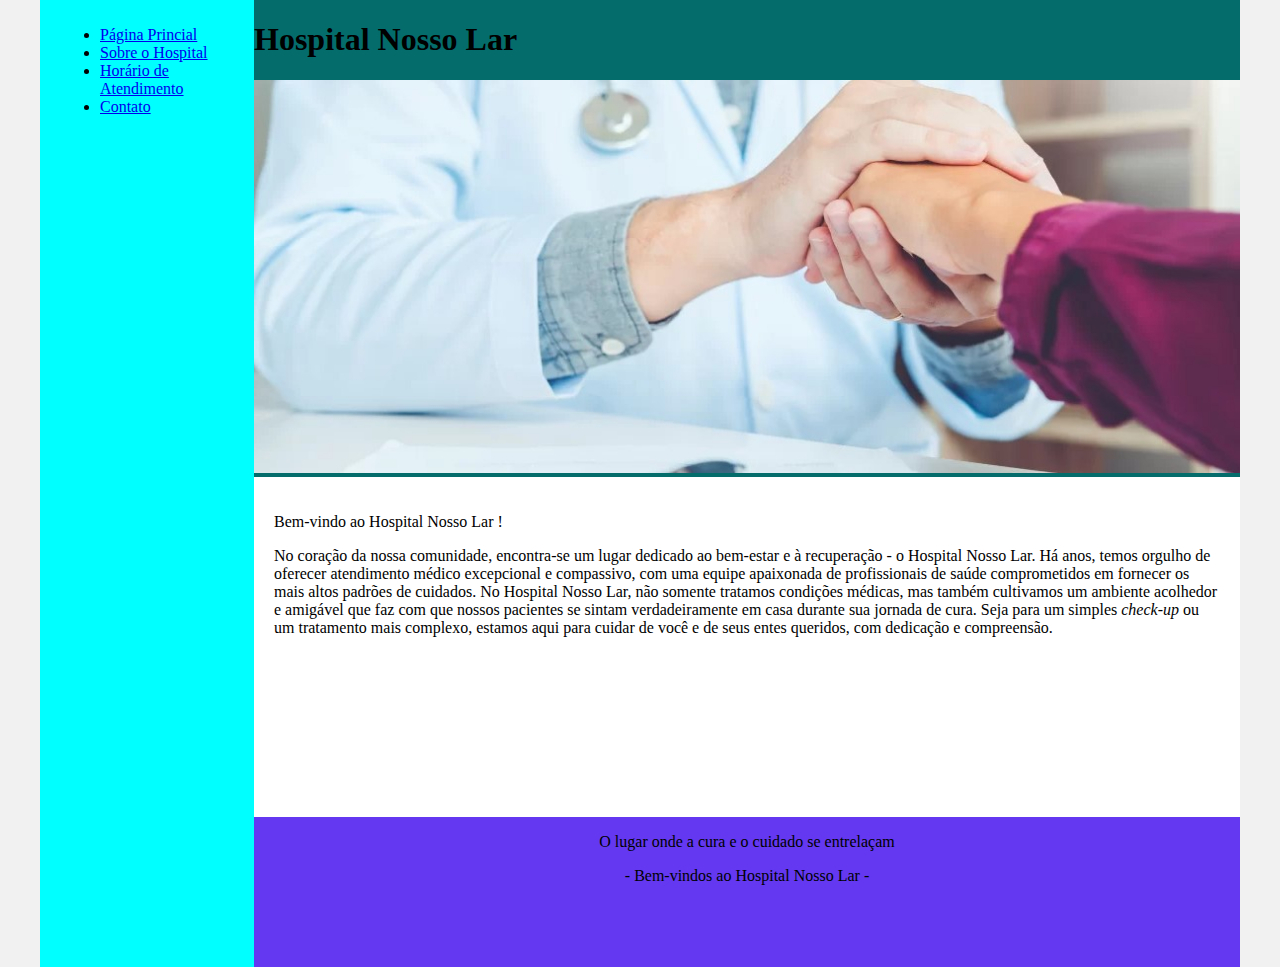
<file: index.html>
<!DOCTYPE html>
<html lang="pt-BR">
<head>
    <meta charset="UTF-8">
    <meta http-equiv="X-UA-Compatible" content="IE=edge">
    <meta name="viewport" content="width=device-width, initial-scale=1.0">
    <title>Website Hospital</title>
    <link rel="stylesheet" href="style.css">
</head>
<body>
    <div class="wrapper">
        <div class="menu">
            <!-- Aqui vai o seu menu -->
            <ul>
                <li><a href="index.html">Página Princial</a></li>
                <li><a href="about.html">Sobre o Hospital</a></li>
                <li><a href="openingHours.html">Horário de Atendimento</a></li>
                <li><a href="contact.html">Contato</a></li>
            </ul>
        </div>

        <div class="main">
            <div class="header">
                <!-- Aqui vai o seu header -->
                <h1>Hospital Nosso Lar</h1>
                <img title="Médico e paciente" src="inicio.jpg" alt="Médico segurando mão de paciente" width="100%">
            </div>
    
            <div class="content">
                <!-- Aqui vai o seu conteúdo -->
                
                <p>
                    Bem-vindo ao Hospital Nosso Lar ! 
                </p>
                <p>
                    No coração da nossa comunidade, encontra-se um lugar dedicado ao bem-estar e à recuperação - o Hospital Nosso Lar. 
                    Há anos, temos orgulho de oferecer atendimento médico excepcional e compassivo, com uma equipe apaixonada de 
                    profissionais de saúde comprometidos em fornecer os mais altos padrões de cuidados. No Hospital Nosso Lar, 
                    não somente tratamos condições médicas, mas também cultivamos um ambiente acolhedor e amigável que faz com 
                    que nossos pacientes se sintam verdadeiramente em casa durante sua jornada de cura. Seja para um simples <i>check-up</i>
                    ou um tratamento mais complexo, estamos aqui para cuidar de você e de seus entes queridos, com dedicação e compreensão. 
                    
                </p>
            </div>
    
            <div class="footer" align="center">
               <!-- Aqui vai o seu rodapé -->
               <p>O lugar onde a cura e o cuidado se entrelaçam</p>
               <p>- Bem-vindos ao Hospital Nosso Lar -</p>
            </div>
        </div>
    </div>
</body>
</html>
</file>
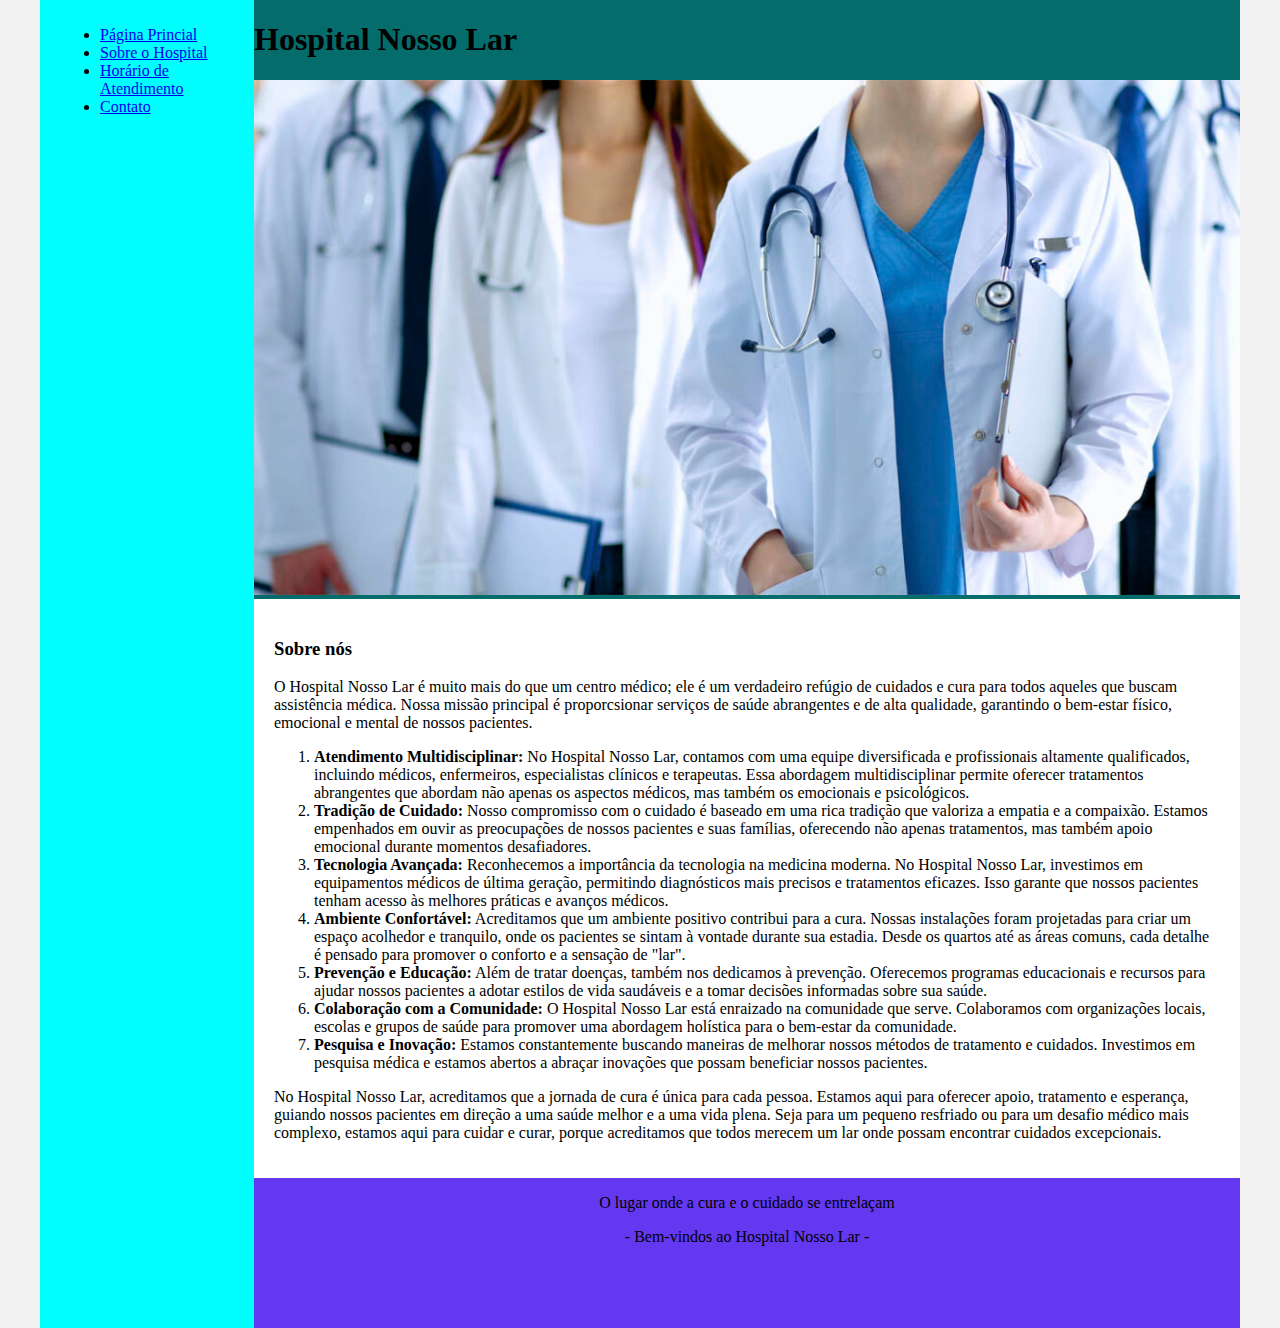
<file: about.html>
<!DOCTYPE html>
<html lang="pt-BR">
<head>
    <meta charset="UTF-8">
    <meta http-equiv="X-UA-Compatible" content="IE=edge">
    <meta name="viewport" content="width=device-width, initial-scale=1.0">
    <title>Website Hospital</title>
    <link rel="stylesheet" href="style.css">
</head>
<body>
    <div class="wrapper">
        <div class="menu">
            <!-- Aqui vai o seu menu -->
            <ul>
                <li><a href="index.html">Página Princial</a></li>
                <li><a href="about.html">Sobre o Hospital</a></li>
                <li><a href="openingHours.html">Horário de Atendimento</a></li>
                <li><a href="contact.html">Contato</a></li>
            </ul>
        </div>

        <div class="main">
            <div class="header">
                <!-- Aqui vai o seu header -->
                <h1>Hospital Nosso Lar</h1>
                <img title="Médicos" src="sobre.jpg" alt="Equipe médica usando jalécos" width="100%">
            </div>
    
            <div class="content">
                <h3>Sobre nós</h3>
                <!-- Aqui vai o seu conteúdo -->
                
                <p>
                    O Hospital Nosso Lar é muito mais do que um centro médico; 
                    ele é um verdadeiro refúgio de cuidados e cura para todos aqueles que buscam assistência médica. 
                    Nossa missão principal é proporcsionar serviços de saúde abrangentes e de alta qualidade, 
                    garantindo o bem-estar físico, emocional e mental de nossos pacientes. 
                </p>
                
                <ol>
                    <li>
                        <strong>Atendimento Multidisciplinar:</strong> No Hospital Nosso Lar, contamos com uma equipe diversificada 
                        e profissionais altamente qualificados, incluindo médicos, enfermeiros, especialistas clínicos 
                         e terapeutas. Essa abordagem multidisciplinar permite oferecer tratamentos abrangentes que abordam 
                         não apenas os aspectos médicos, mas também os emocionais e psicológicos.
                    </li>

                    <li>
                        <strong>Tradição de Cuidado:</strong> Nosso compromisso com o cuidado é baseado em uma rica tradição que 
                        valoriza a empatia e a compaixão. Estamos empenhados em ouvir as preocupações de nossos pacientes e suas famílias,
                        oferecendo não apenas tratamentos, mas também apoio emocional durante momentos desafiadores.
                    </li>

                    <li>
                        <strong>Tecnologia Avançada:</strong> Reconhecemos a importância da tecnologia na medicina moderna. 
                        No Hospital Nosso Lar, investimos em equipamentos médicos de última geração, permitindo diagnósticos mais precisos 
                        e tratamentos eficazes. Isso garante que nossos pacientes tenham acesso às melhores práticas e avanços médicos.
                    </li>

                    <li>
                        <strong>Ambiente Confortável:</strong> Acreditamos que um ambiente positivo contribui para a cura. Nossas instalações
                        foram projetadas para criar um espaço acolhedor e tranquilo, onde os pacientes se sintam à vontade durante sua estadia. 
                         Desde os quartos até as áreas comuns, cada detalhe é pensado para promover o conforto e a sensação de "lar".
                    </li>

                    <li>
                        <strong>Prevenção e Educação:</strong> Além de tratar doenças, também nos dedicamos à prevenção. Oferecemos programas 
                        educacionais e recursos para ajudar nossos pacientes a adotar estilos de vida saudáveis e a tomar decisões informadas sobre sua saúde.
                    </li>

                    <li>
                        <strong>Colaboração com a Comunidade:</strong> O Hospital Nosso Lar está enraizado na comunidade que serve. 
                         Colaboramos com organizações locais, escolas e grupos de saúde para promover uma abordagem holística para o bem-estar da comunidade.
                    </li>

                    <li>
                        <strong>Pesquisa e Inovação:</strong> Estamos constantemente buscando maneiras de melhorar nossos métodos de tratamento e cuidados. 
                        Investimos em pesquisa médica e estamos abertos a abraçar inovações que possam beneficiar nossos pacientes.
                    </li>
                </ol>

                <p>
                    No Hospital Nosso Lar, acreditamos que a jornada de cura é única para cada pessoa. Estamos aqui para oferecer apoio, tratamento e esperança,
                    guiando nossos pacientes em direção a uma saúde melhor e a uma vida plena. Seja para um pequeno resfriado ou para um desafio médico mais 
                    complexo, estamos aqui para cuidar e curar, porque acreditamos que todos merecem um lar onde possam encontrar cuidados excepcionais.
                </p>
                
            </div>
    
            <div class="footer" align="center">
                <!-- Aqui vai o seu rodapé -->
                <p>O lugar onde a cura e o cuidado se entrelaçam</p>
                <p>- Bem-vindos ao Hospital Nosso Lar -</p>
            </div>
        </div>
    </div>
</body>
</html>
</file>
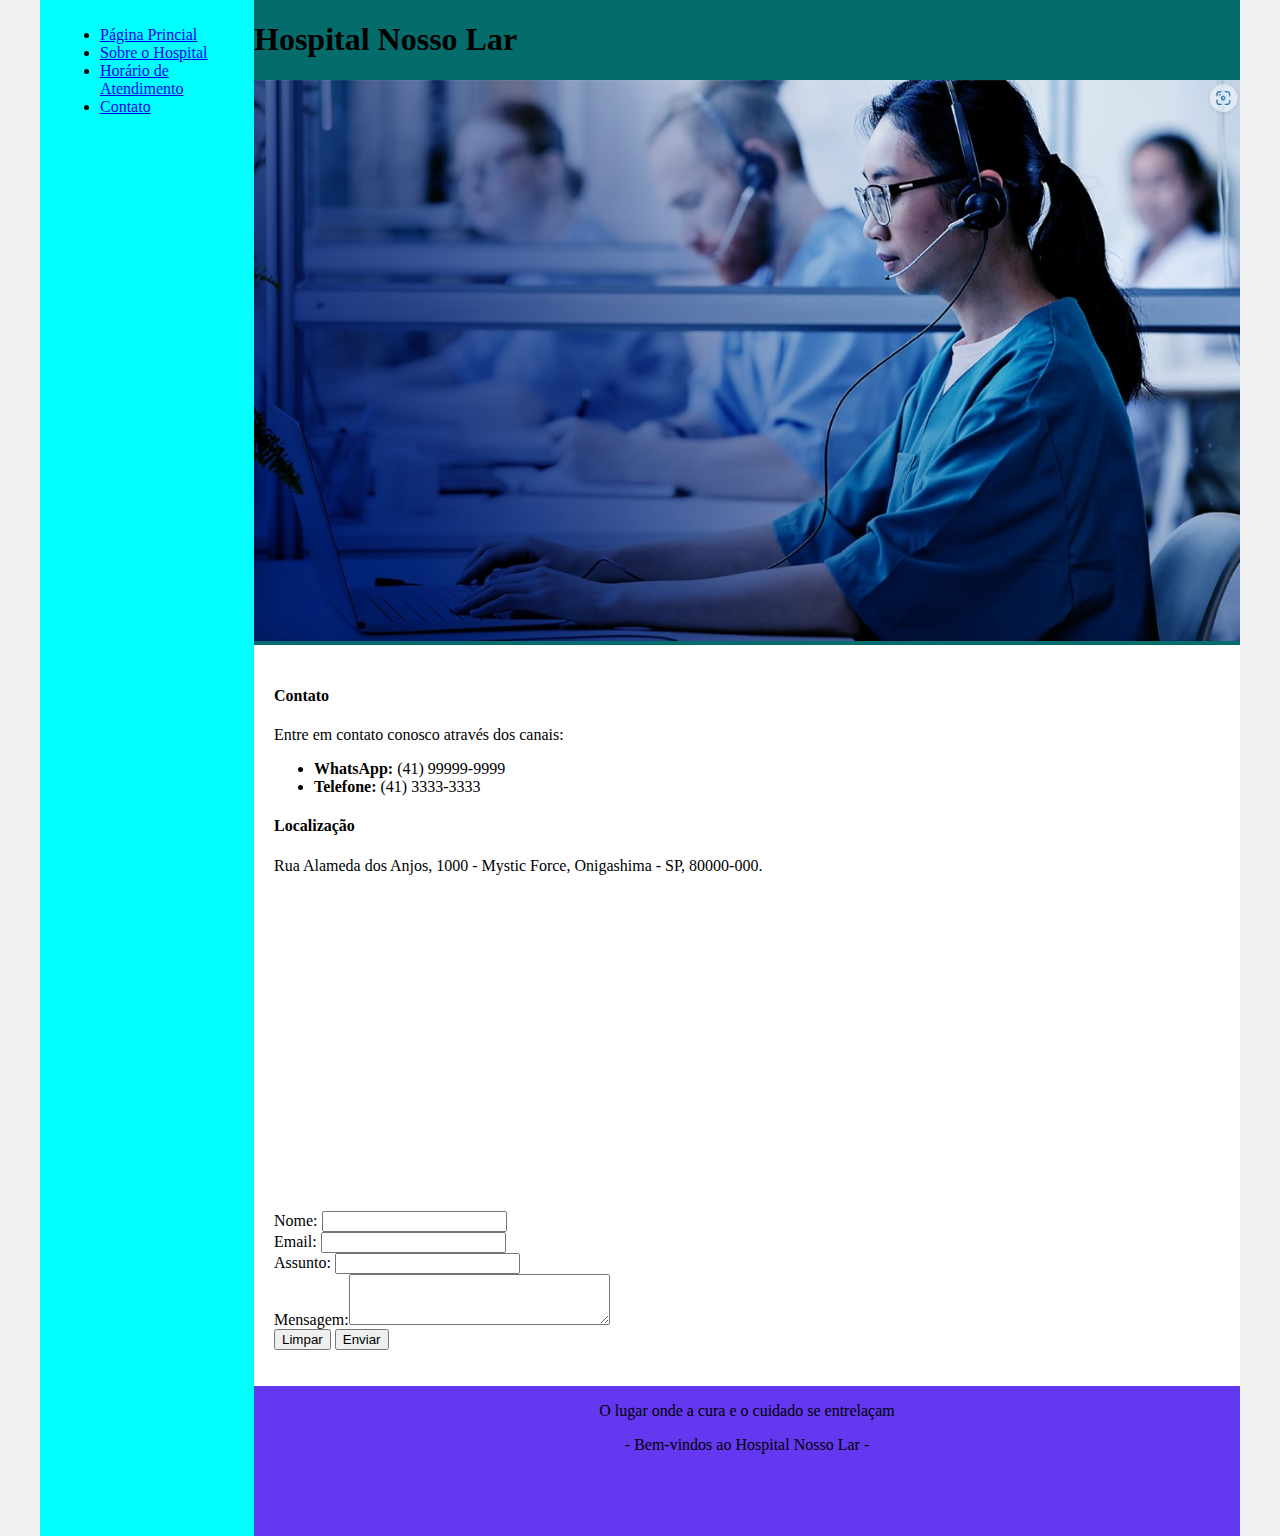
<file: contact.html>
<!DOCTYPE html>
<html lang="pt-BR">
<head>
    <meta charset="UTF-8">
    <meta http-equiv="X-UA-Compatible" content="IE=edge">
    <meta name="viewport" content="width=device-width, initial-scale=1.0">
    <title>Website Hospital</title>
    <link rel="stylesheet" href="style.css">
</head>
<body>
    <div class="wrapper">
        <div class="menu">
            <!-- Aqui vai o seu menu -->
            <ul>
                <li><a href="index.html">Página Princial</a></li>
                <li><a href="about.html">Sobre o Hospital</a></li>
                <li><a href="openingHours.html">Horário de Atendimento</a></li>
                <li><a href="contact.html">Contato</a></li>
            </ul>
        </div>

        <div class="main">
            <div class="header">
                <!-- Aqui vai o seu header -->
                <h1>Hospital Nosso Lar</h1>
                <img title="Central de atendimento" src="contato.jpg" alt="Atendente hospital" width="100%">
            </div>
    
            <div class="content">

                <h4>Contato</h4>

                Entre em contato conosco através dos canais:
                <ul>
                    <li><strong>WhatsApp:</strong> (41) 99999-9999</li>
                    <li><strong>Telefone:</strong> (41) 3333-3333 </li>
                </ul>

                <h4>Localização</h4>
                <p>Rua Alameda dos Anjos, 1000 - Mystic Force, Onigashima - SP, 80000-000.</p>
                <iframe src="https://www.google.com/maps/embed?pb=!1m18!1m12!1m3!1d467690.14396119775!2d-46.924967945020995!3d-23.682063530773064!2m3!1f0!2f0!3f0!3m2!1i1024!2i768!4f13.1!3m3!1m2!1s0x94ce448183a461d1%3A0x9ba94b08ff335bae!2zU8OjbyBQYXVsbywgU1A!5e0!3m2!1spt-BR!2sbr!4v1693002150020!5m2!1spt-BR!2sbr" width="400" height="300" style="border:0;" allowfullscreen="" loading="lazy" referrerpolicy="no-referrer-when-downgrade"></iframe>

                <p>
                    <form name="Formulário Contato" onsubmit="">
                
                        <label>Nome: <input type="text" name="nome"></label> <br>
                        <label>Email: <input type="email" name="email"></label> <br>
                        <label>Assunto: <input type="text" name="assunto"></label> <br>
                        <label>Mensagem:<textarea name="mensagem" cols="30" rows="3"></textarea><br>
                        <button type="reset">Limpar</button> <button type="submit">Enviar</button>
                        
                        
                    </form>
                </p>
                
            </div>
    
            <div class="footer" align="center">
                <!-- Aqui vai o seu rodapé -->
                <p>O lugar onde a cura e o cuidado se entrelaçam</p>
                <p>- Bem-vindos ao Hospital Nosso Lar -</p>
            </div>
        </div>
    </div>
</body>
</html>
</file>
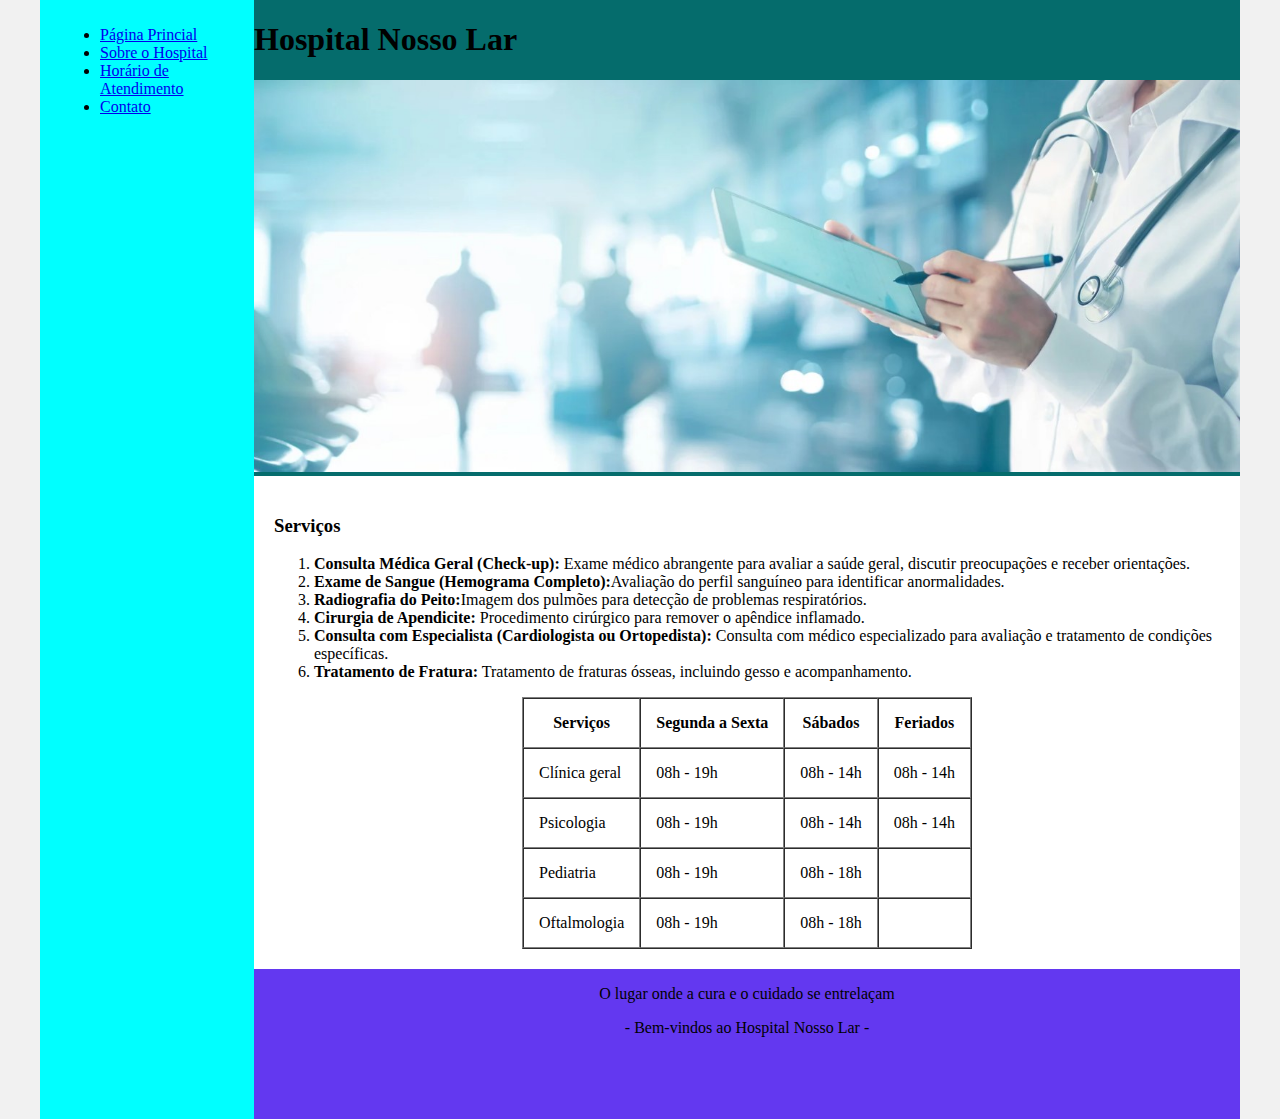
<file: openingHours.html>
<!DOCTYPE html>
<html lang="pt-BR">
<head>
    <meta charset="UTF-8">
    <meta http-equiv="X-UA-Compatible" content="IE=edge">
    <meta name="viewport" content="width=device-width, initial-scale=1.0">
    <title>Website Hospital</title>
    <link rel="stylesheet" href="style.css">
</head>
<body>
    <div class="wrapper">
        <div class="menu">
            <!-- Aqui vai o seu menu -->
            <ul>
                <li><a href="index.html">Página Princial</a></li>
                <li><a href="about.html">Sobre o Hospital</a></li>
                <li><a href="openingHours.html">Horário de Atendimento</a></li>
                <li><a href="contact.html">Contato</a></li>
            </ul>
        </div>

        <div class="main">
            <div class="header">
                <!-- Aqui vai o seu header -->
                <h1>Hospital Nosso Lar</h1>
                <img title="Horários" src="atendimento.jpg" alt="Médico fazendo anotações em um tablet" width="100%">
            </div>
    
            <div class="content">

                <h3>Serviços</h3>
                <ol>
                    <li>
                        <strong>Consulta Médica Geral (Check-up):</strong> Exame médico abrangente para avaliar a saúde geral, discutir preocupações e receber orientações.
                    </li>
                    
                    <li>
                        <strong>Exame de Sangue (Hemograma Completo):</strong>Avaliação do perfil sanguíneo para identificar anormalidades.
                    </li>
                    <li>
                        <strong>Radiografia do Peito:</strong>Imagem dos pulmões para detecção de problemas respiratórios. 
                    </li>
                    <li>
                        <strong>Cirurgia de Apendicite:</strong> Procedimento cirúrgico para remover o apêndice inflamado.
                    </li>
                    <li>
                        <strong>Consulta com Especialista (Cardiologista ou Ortopedista):</strong> Consulta com médico especializado para avaliação e tratamento de condições específicas. 
                    </li>
                    <li>
                        <strong>Tratamento de Fratura:</strong> Tratamento de fraturas ósseas, incluindo gesso e acompanhamento.
                    </li>
                </ol>
                
                <table summary="Tabela Hoários de Funcionamento" align="center" border="1px" cellspacing="0" cellpadding="15">
                    <thead>
                        <th>Serviços</th>
                        <th>Segunda a Sexta</th>
                        <th>Sábados</th>
                        <th>Feriados</th>
                    </thead>

                    <tbody>
                        <tr>
                            <td>Clínica geral</td>
                            <td>08h - 19h</td>
                            <td>08h - 14h</td>
                            <td>08h - 14h</td>
                        </tr>

                        <tr>
                            <td>Psicologia</td>
                            <td>08h - 19h</td>
                            <td>08h - 14h</td>
                            <td>08h - 14h</td>
                        </tr>

                        <tr>
                            <td>Pediatria</td>
                            <td>08h - 19h</td>
                            <td>08h - 18h</td>
                            <td></td>
                        </tr>

                        <tr>
                            <td>Oftalmologia</td>
                            <td>08h - 19h</td>
                            <td>08h - 18h</td>
                            <td></td>
                        </tr>
                    </tbody>
                </table>

            </div>
    
            <div class="footer" align="center">
               <!-- Aqui vai o seu rodapé -->
               <p>O lugar onde a cura e o cuidado se entrelaçam</p>
               <p>- Bem-vindos ao Hospital Nosso Lar -</p>
            </div>
        </div>
    </div>
</body>
</html>
</file>
<file: style.css>
html, body {
    margin: 0;
}
body {
    background-color: #f1f1f1;
    display: flex;
    justify-content: center;
}

.wrapper {
    width: 1200px;
    display: flex;
    margin: 0 auto;
    background-color: aquamarine;
}
.main {
    display: flex;
    flex-flow: column;
    width: 85%;
}
.menu {
    width: 15%;
    background-color: aqua;
    padding: 10px 20px 0px;
}
.header {
    background-color: rgb(5, 108, 108);
    min-height: 150px;
    
}
.content {
    background-color: white;
    min-height: 300px;
    padding: 20px;
}
.footer {
    background-color: rgb(99, 56, 240);
    min-height: 150px;
}
</file>
